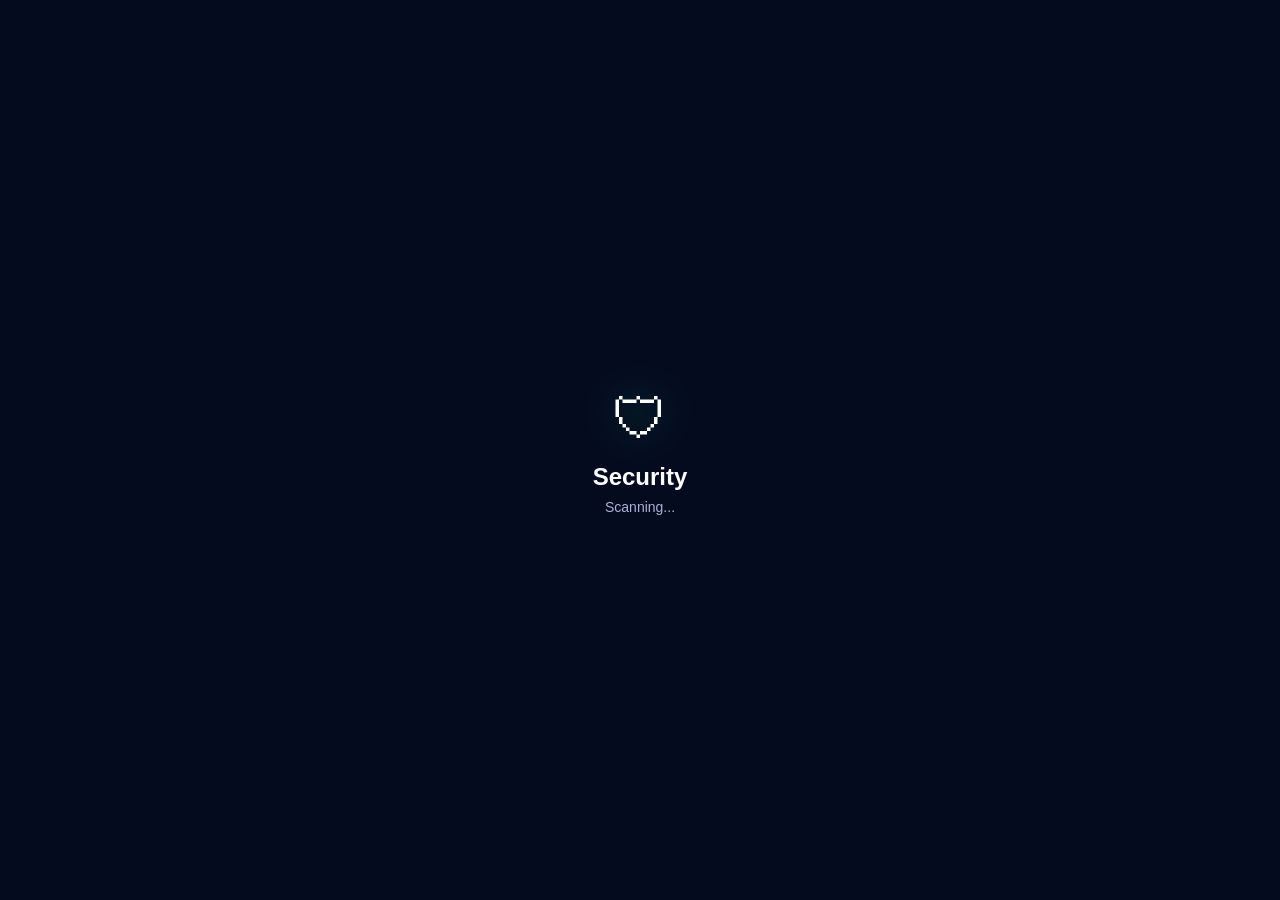
<file: admin/security.html>
<!DOCTYPE html>
<html lang="en">
<head>
  <meta charset="UTF-8">
  <meta name="viewport" content="width=device-width, initial-scale=1.0, maximum-scale=1.0, user-scalable=no">
  <meta name="theme-color" content="#050B1F">
  <title>Security • Admin</title>
  <link rel="stylesheet" href="../css/admin.css">
  <script src="https://telegram.org/js/telegram-web-app.js"></script>
</head>
<body>

  <div id="app" class="loading-screen">
    <div class="loader-content">
      <div class="logo-glow">🛡</div>
      <h1>Security</h1>
      <p class="loading-text">Scanning...</p>
    </div>
  </div>

  <script type="module" src="../js/admin-security.js"></script>
</body>
</html>
</file>
<file: css/admin.css>
*{
  margin:0;
  padding:0;
  box-sizing:border-box;
  -webkit-tap-highlight-color:transparent;
}

:root{
  --bg:#050B1F;
  --card:#0D1730;
  --card2:#111C3D;
  --border:#1CE783;
  --border-dim:rgba(28,231,131,0.2);
  --text:#FFFFFF;
  --muted:#AAB2D5;
  --success:#00FF99;
  --primary:#00BFFF;
  --danger:#FF4D6D;
  --warning:#FFB800;
  --radius:16px;
}

html,body{
  background:var(--bg);
  color:var(--text);
  font-family:-apple-system,BlinkMacSystemFont,"Segoe UI",Roboto,Helvetica,Arial,sans-serif;
  min-height:100vh;
}

/* Loading */
.loading-screen{
  min-height:100vh;
  display:flex;
  align-items:center;
  justify-content:center;
  padding:24px;
}

.loader-content{
  text-align:center;
}

.logo-glow{
  font-size:56px;
  margin-bottom:12px;
  filter:drop-shadow(0 0 20px rgba(0,255,153,0.4));
}

.loader-content h1{
  font-size:24px;
  margin-bottom:8px;
}

.loading-text,.loader-content p{
  color:var(--muted);
  font-size:14px;
}

/* Admin Page */
.admin-page{
  padding:16px;
  max-width:900px;
  margin:0 auto;
  padding-bottom:40px;
}

.admin-header{
  text-align:center;
  margin-bottom:24px;
  padding-top:10px;
}

.admin-header h1{
  font-size:26px;
  font-weight:800;
  background:linear-gradient(135deg,#00FF99,#00BFFF);
  -webkit-background-clip:text;
  -webkit-text-fill-color:transparent;
  margin-bottom:6px;
}

.admin-header p{
  color:var(--muted);
  font-size:13px;
}

/* Stats */
.stats-grid{
  display:grid;
  grid-template-columns:repeat(2,1fr);
  gap:12px;
  margin-bottom:20px;
}

@media(min-width:600px){
  .stats-grid{
    grid-template-columns:repeat(4,1fr);
  }
}

.stat-card{
  background:var(--card);
  border:1px solid var(--border-dim);
  border-radius:var(--radius);
  padding:16px 12px;
  text-align:center;
}

.stat-label{
  font-size:11px;
  color:var(--muted);
  text-transform:uppercase;
  letter-spacing:0.5px;
  margin-bottom:6px;
}

.stat-value{
  font-size:22px;
  font-weight:800;
}

.stat-value.green{color:var(--success)}
.stat-value.yellow{color:var(--warning)}
.stat-value.red{color:var(--danger)}

/* Section Card */
.section-card{
  background:var(--card);
  border:1px solid var(--border-dim);
  border-radius:var(--radius);
  padding:18px;
  margin-bottom:18px;
}

.section-card h2{
  font-size:16px;
  font-weight:700;
  margin-bottom:14px;
}

/* Form */
.form-grid{
  display:grid;
  gap:10px;
  margin-bottom:14px;
}

input,select,textarea{
  width:100%;
  padding:13px 14px;
  background:var(--card2);
  border:1px solid #24376D;
  border-radius:12px;
  color:var(--text);
  font-size:14px;
  outline:none;
}

input:focus,select:focus,textarea:focus{
  border-color:var(--border);
}

/* Buttons */
.btn-primary{
  width:100%;
  padding:14px;
  border:none;
  border-radius:12px;
  font-size:15px;
  font-weight:700;
  cursor:pointer;
  background:linear-gradient(135deg,#00FF99,#00BFFF);
  color:#000;
}

.btn-primary:disabled{
  opacity:0.6;
  cursor:not-allowed;
}

.btn-danger{
  width:100%;
  padding:12px;
  border:none;
  border-radius:12px;
  font-size:14px;
  font-weight:600;
  cursor:pointer;
  background:var(--danger);
  color:white;
}

.btn-secondary{
  width:100%;
  padding:12px;
  border:1px solid var(--border);
  border-radius:12px;
  font-size:14px;
  font-weight:600;
  cursor:pointer;
  background:transparent;
  color:var(--success);
}

/* Admin Menu */
.admin-menu{
  display:grid;
  grid-template-columns:repeat(2,1fr);
  gap:12px;
}

@media(min-width:500px){
  .admin-menu{
    grid-template-columns:repeat(4,1fr);
  }
}

.menu-item{
  display:flex;
  flex-direction:column;
  align-items:center;
  gap:6px;
  padding:18px 10px;
  background:var(--card);
  border:1px solid var(--border-dim);
  border-radius:var(--radius);
  text-decoration:none;
  color:var(--text);
  font-size:13px;
  font-weight:500;
  transition:border-color 0.2s,transform 0.15s;
}

.menu-item:active{
  transform:scale(0.97);
}

.menu-item span:first-child{
  font-size:24px;
}

/* Task / User cards for other pages */
.item-card{
  background:var(--card);
  border:1px solid var(--border-dim);
  border-radius:var(--radius);
  padding:16px;
  margin-bottom:12px;
}

.item-card h3{
  font-size:15px;
  margin-bottom:8px;
}

.item-card p{
  font-size:13px;
  color:var(--muted);
  margin-bottom:4px;
}

.badge{
  display:inline-block;
  font-size:11px;
  font-weight:600;
  padding:3px 10px;
  border-radius:20px;
  text-transform:uppercase;
}

.badge-active{
  background:rgba(0,255,153,0.15);
  color:var(--success);
}

.badge-pending{
  background:rgba(255,184,0,0.15);
  color:var(--warning);
}

.badge-inactive,.badge-rejected{
  background:rgba(255,77,109,0.15);
  color:var(--danger);
}

.search-box{
  margin-bottom:16px;
}

.search-box input{
  margin:0;
  }
</file>
